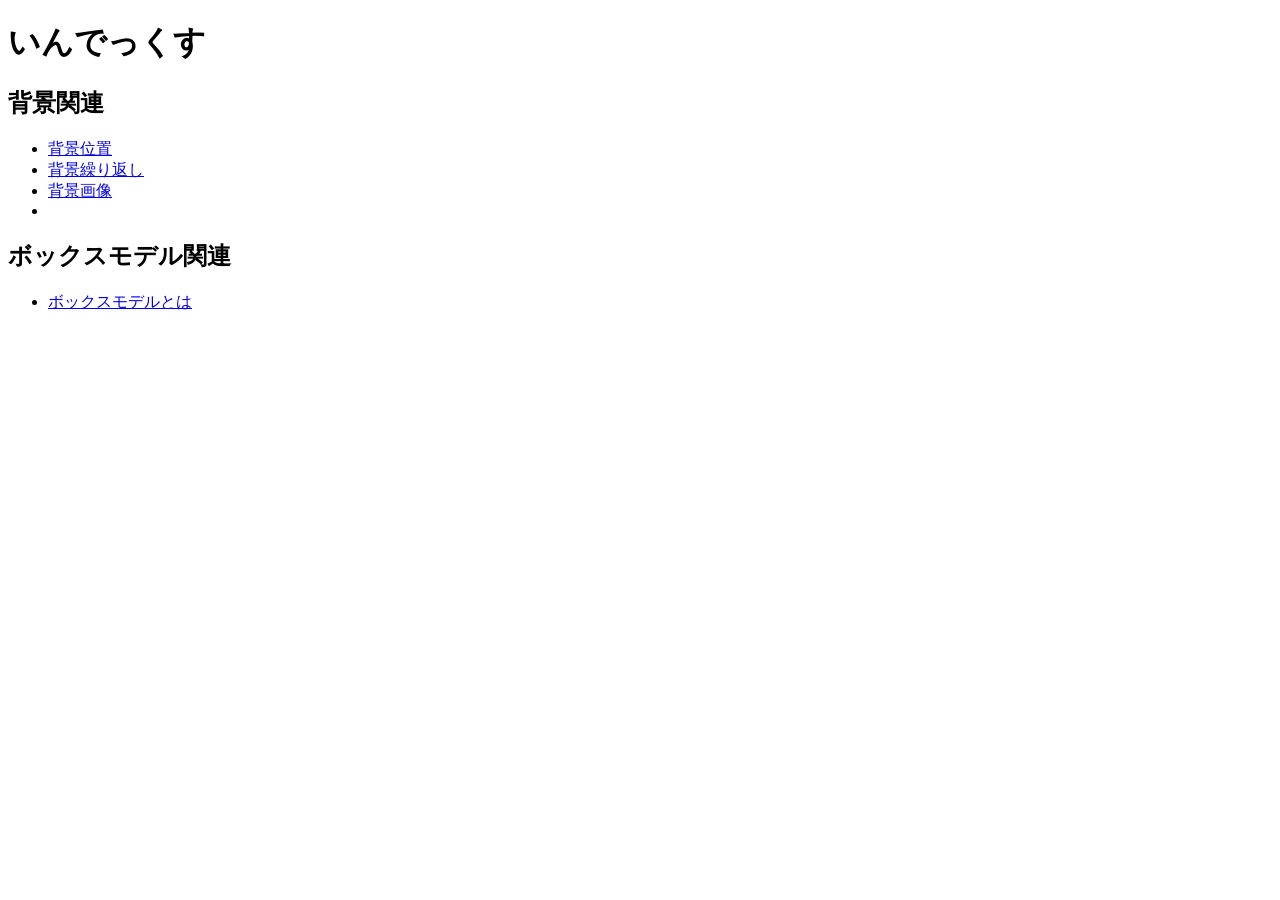
<file: index.html>
<!doctype html>
<html lang="ja">

<head>
    <meta charset="utf-8">
    <title>
        20260709-hc
    </title>
    <link rel="stylesheet" href="style.css">
</head>

<body>
    <h1>
        いんでっくす
    </h1>
    <h2>
        背景関連
    </h2>
    <ul>
        <li>
            <a href="bgp/index.html">
                背景位置
            </a>
        </li>
        <li>
            <a href="bgr/index.html">
                背景繰り返し
            </a>
        </li>
        <li>
            <a href="bg/index.html">
                背景画像
            </a>
        </li>
        <li>

        </li>
    </ul>
    <h2>
        ボックスモデル関連
    </h2>
    <ul>
        <li>
            <a href="bm/index.html">
                ボックスモデルとは
            </a>
        </li>
   </ul> 
</body>

</html>
</file>
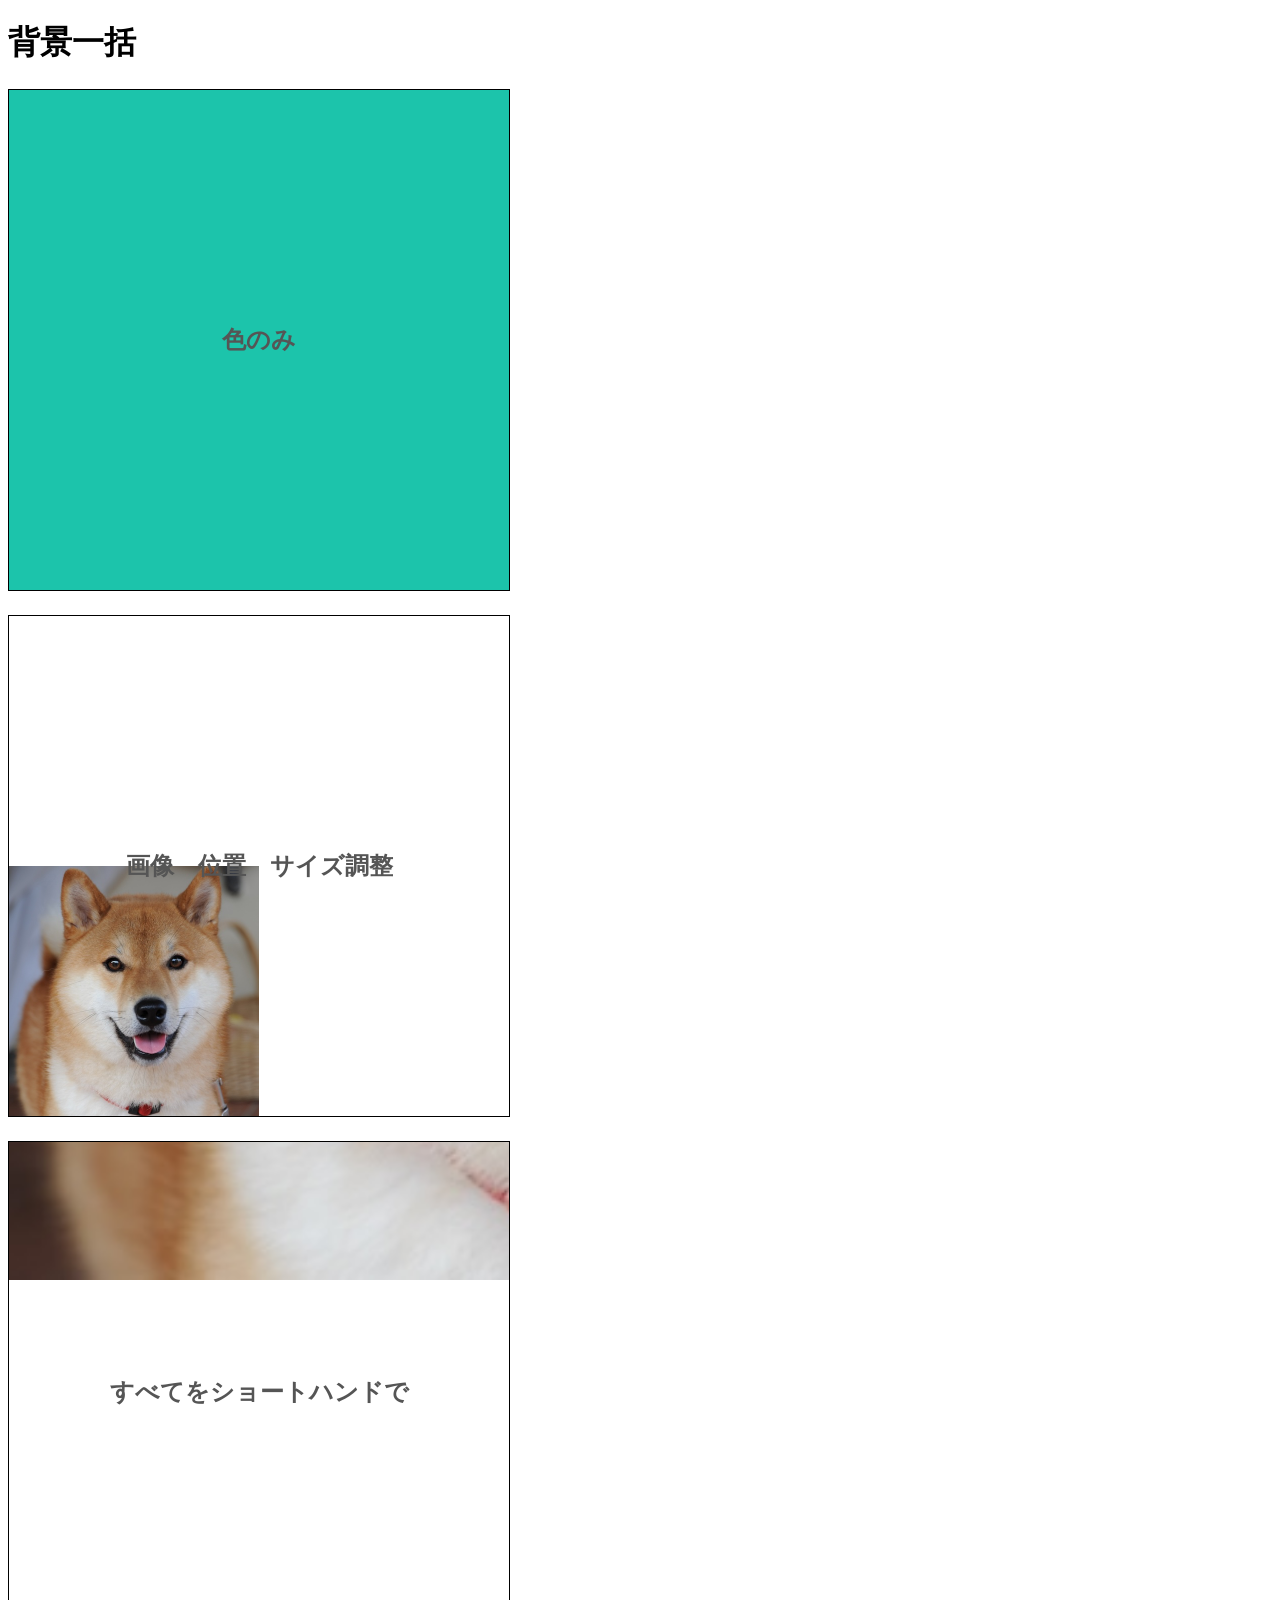
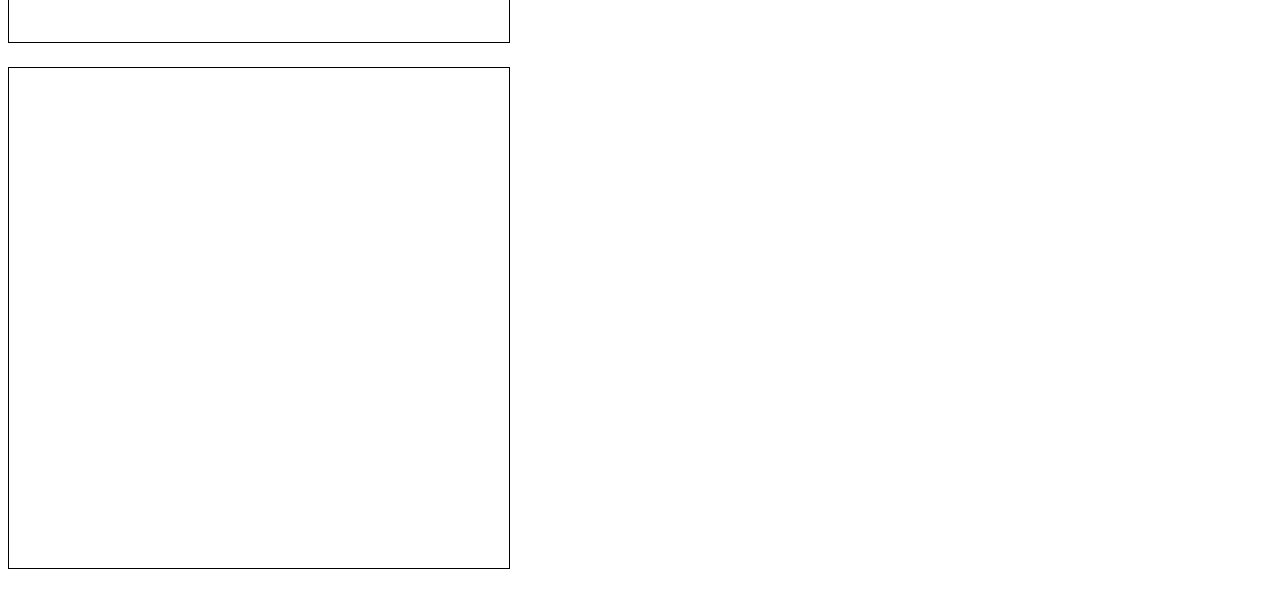
<file: bg/index.html>
<!doctype html>
<html lang="ja">

<head>
    <meta charset="utf-8">
    <title>
        背景画像
    </title>
    <link rel="stylesheet" href="style.css">
</head>

<body>
    <h1>
        背景一括
    </h1>
    <div class="bg-1">
        色のみ
    </div>
    <div class="bg-2">
        画像　位置　サイズ調整
    </div>
    <div class="bg-3">
        すべてをショートハンドで
    </div>
    <div class="bg-4">

    </div>
</body>


</html>
</file>
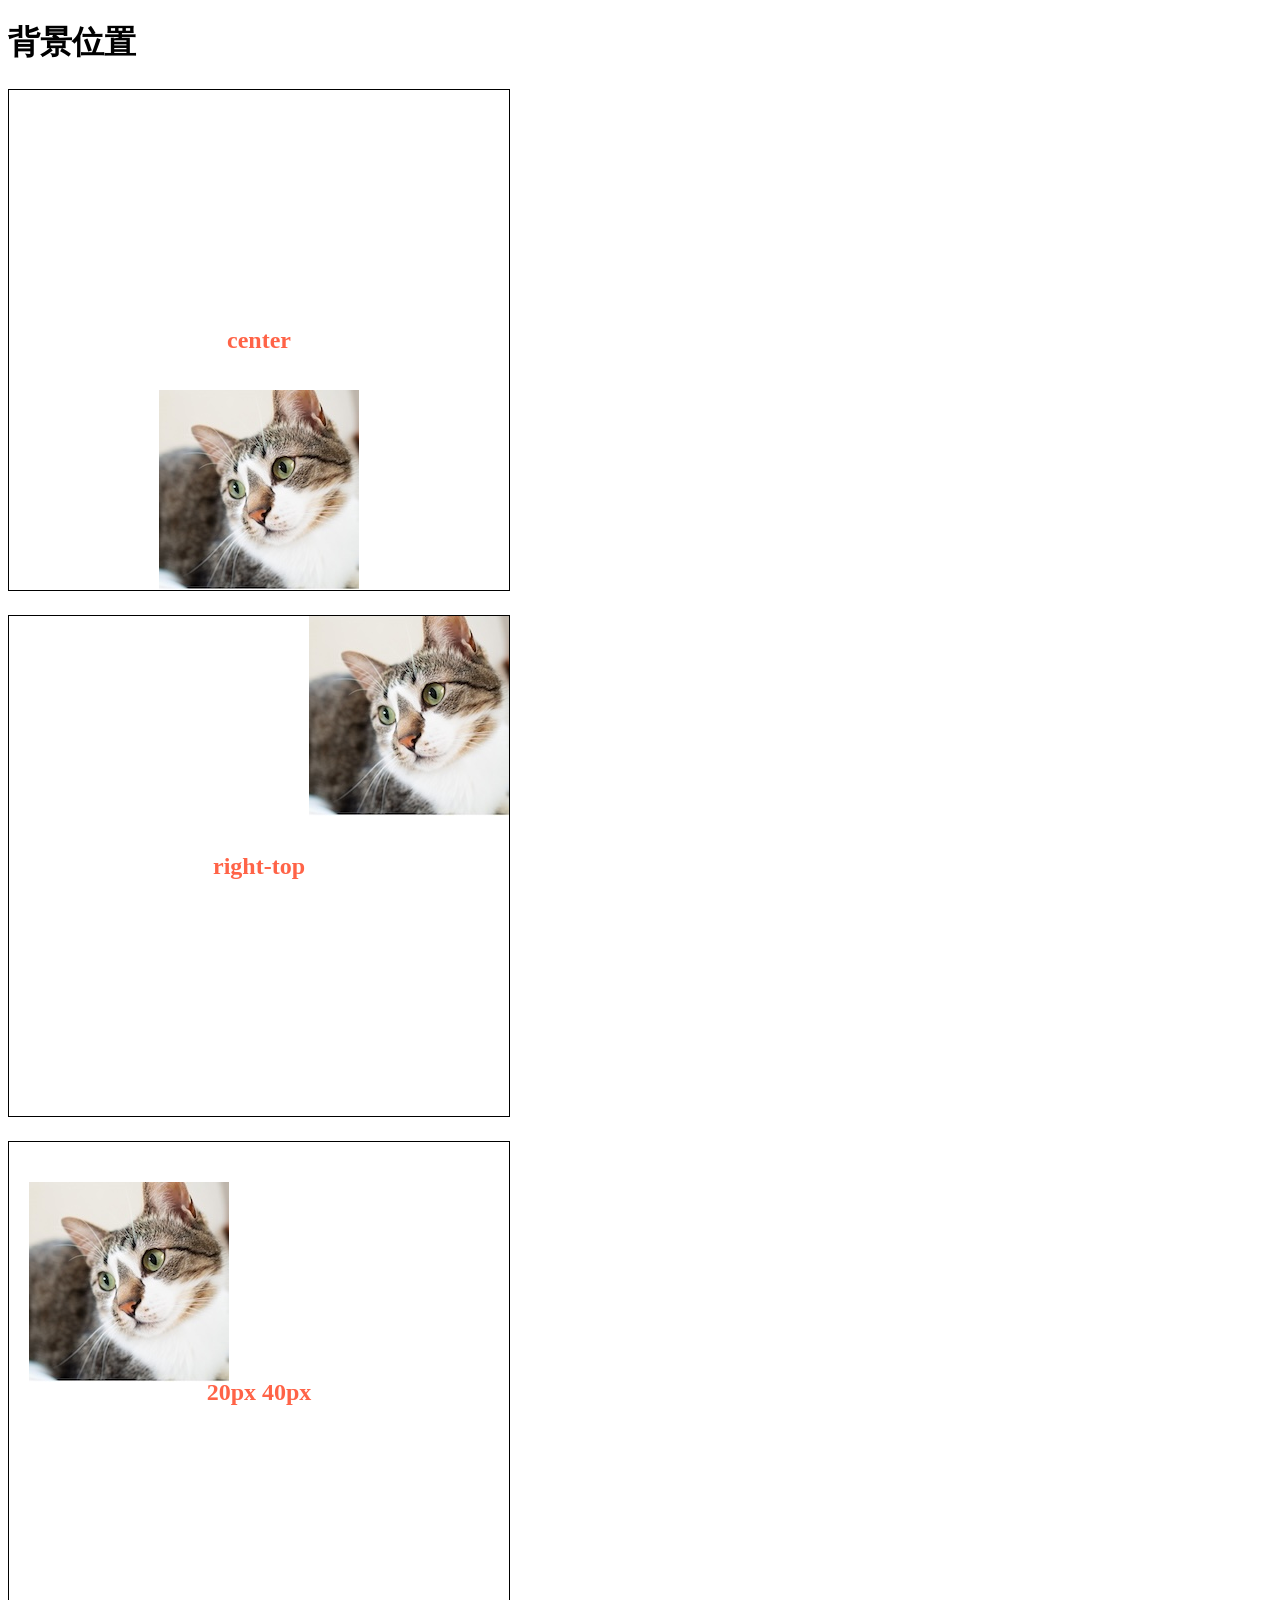
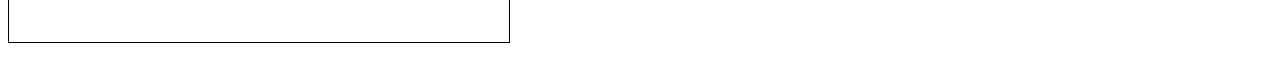
<file: bgp/index.html>
<!doctype html>
<html lang="ja">

<head>
    <meta charset="utf-8">
    <title>
        背景画像位置
    </title>
    <link rel="stylesheet" href="style.css">
</head>

<body>
    <h1>
        背景位置
    </h1>
</body>
<div class="center">
    center
</div>
<div class="right-top">
    right-top
</div>
<div class="px">
    20px 40px
</div>

</html>
</file>
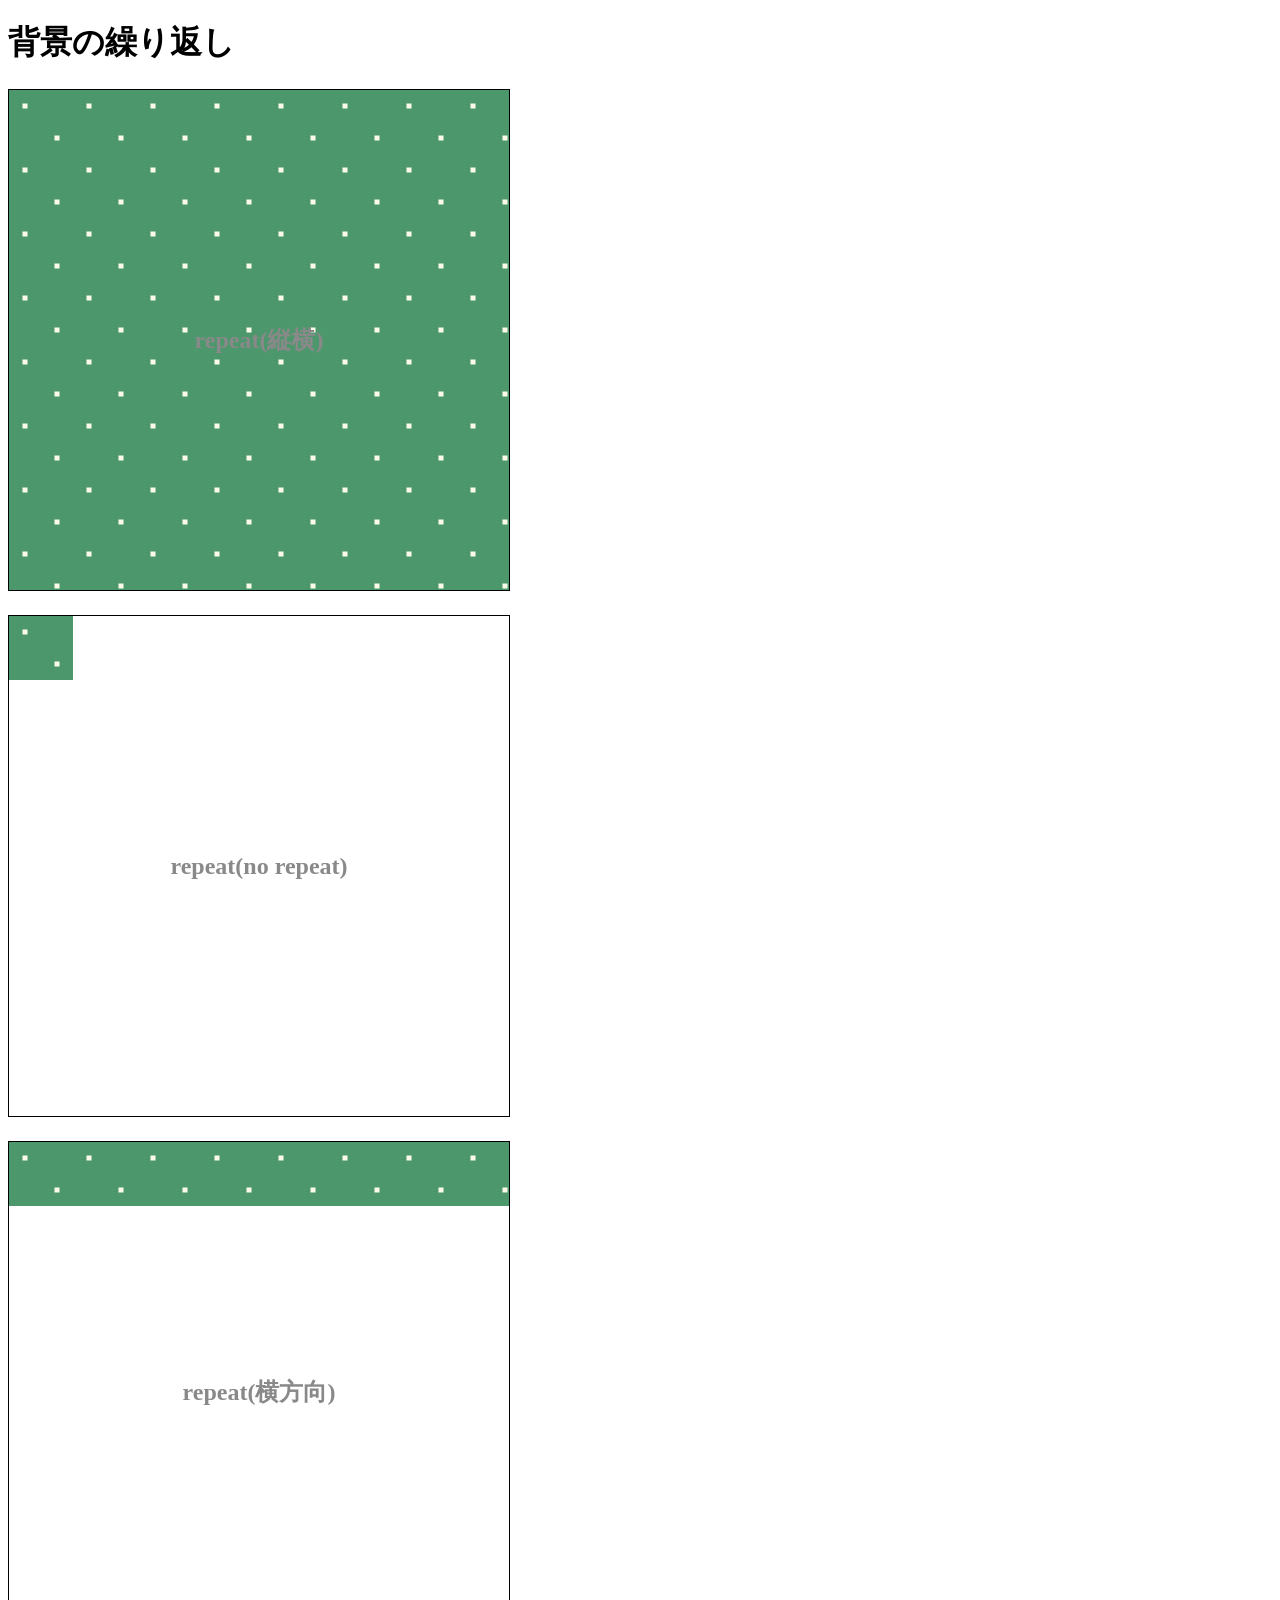
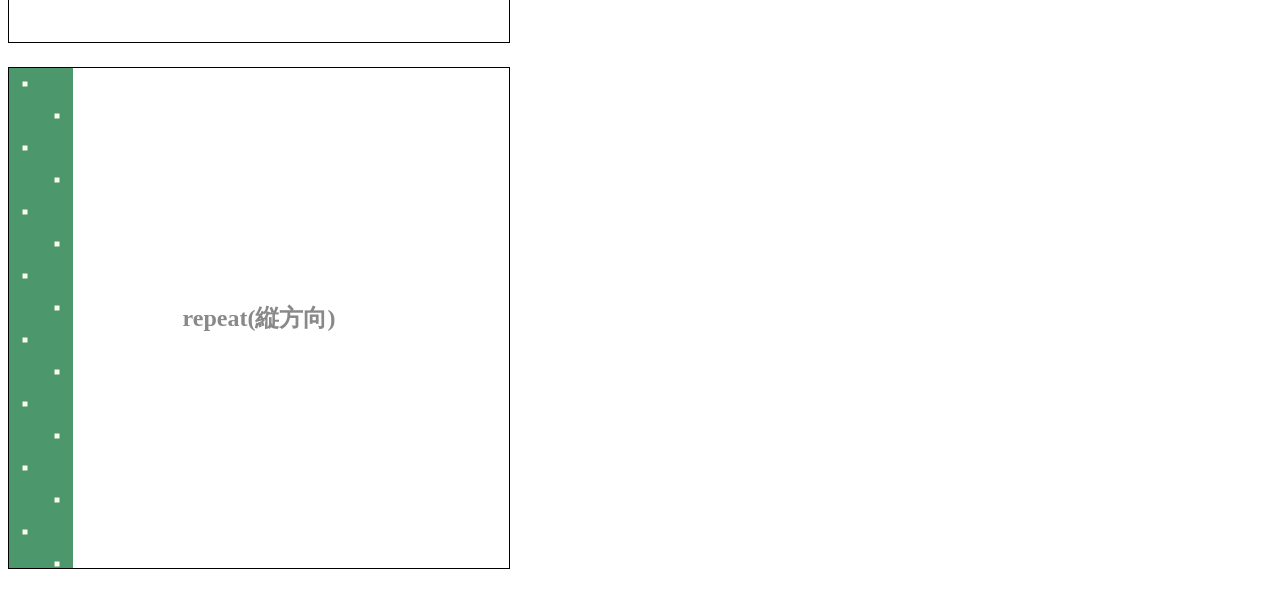
<file: bgr/index.html>
<!doctype html>
<html lang="ja">

<head>
    <meta charset="utf-8">
    <title>
        背景繰り返し
    </title>
    <link rel="stylesheet" href="style.css">

<body>
    <h1>
        背景の繰り返し
    </h1>
    <div class="repeat1">
        repeat(縦横)
    </div>
    <div class="repeat2">
        repeat(no repeat)
    </div>
    <div class="repeat3">
        repeat(横方向)
    </div>
    <div class="repeat4">
        repeat(縦方向)
    </div>
</body>

</htmlし
</file>
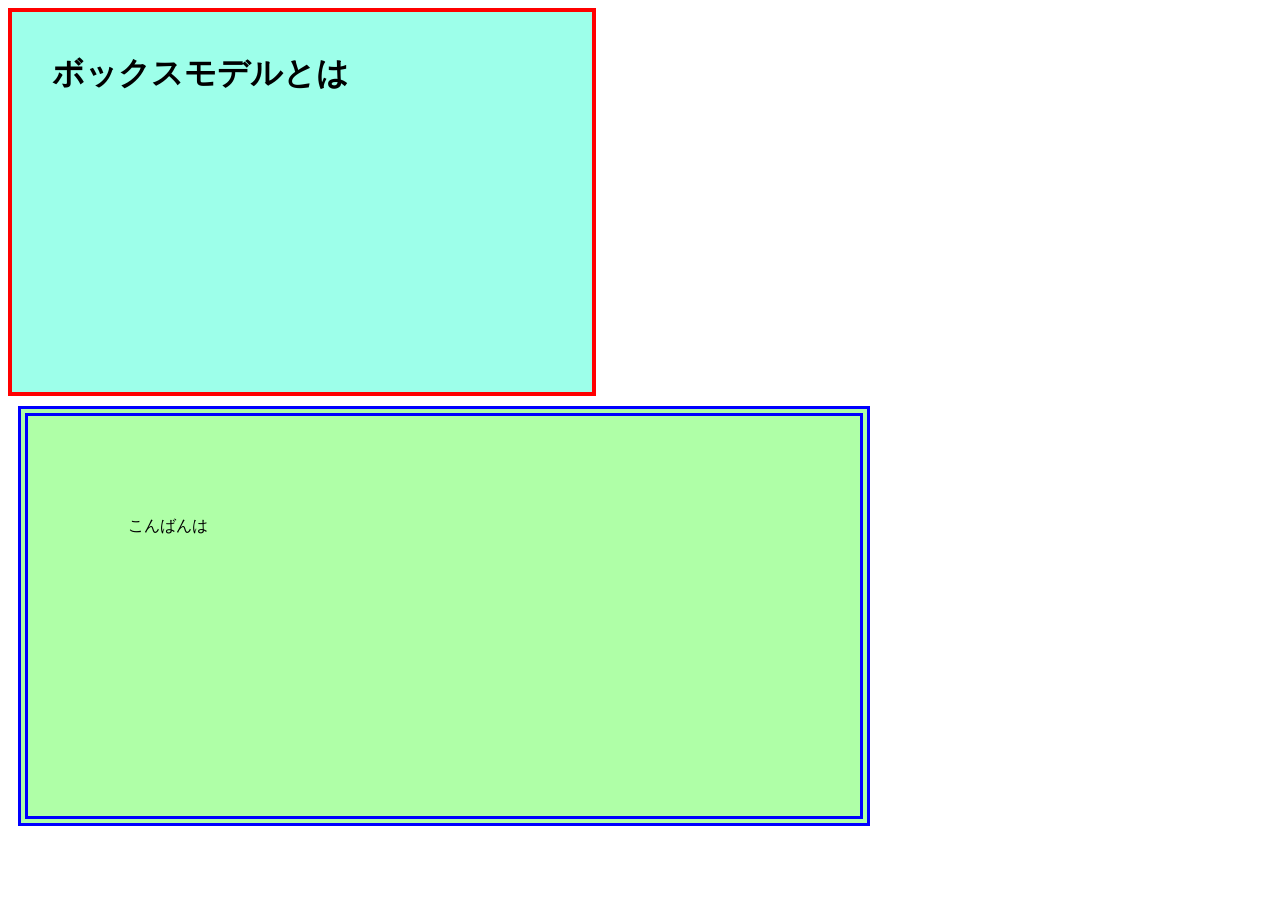
<file: bm/index.html>
<!DOCTYPE html>
<html lang="en">
<head>
    <meta charset="UTF-8">
    
    <title>ボックスモデルとは</title>
    <link rel="stylesheet" href="stylesheet.css">

</head>
<body>
    <h1>
        ボックスモデルとは
    </h1>
    <div>
        こんばんは
    </div>
</body>
</html>
</file>
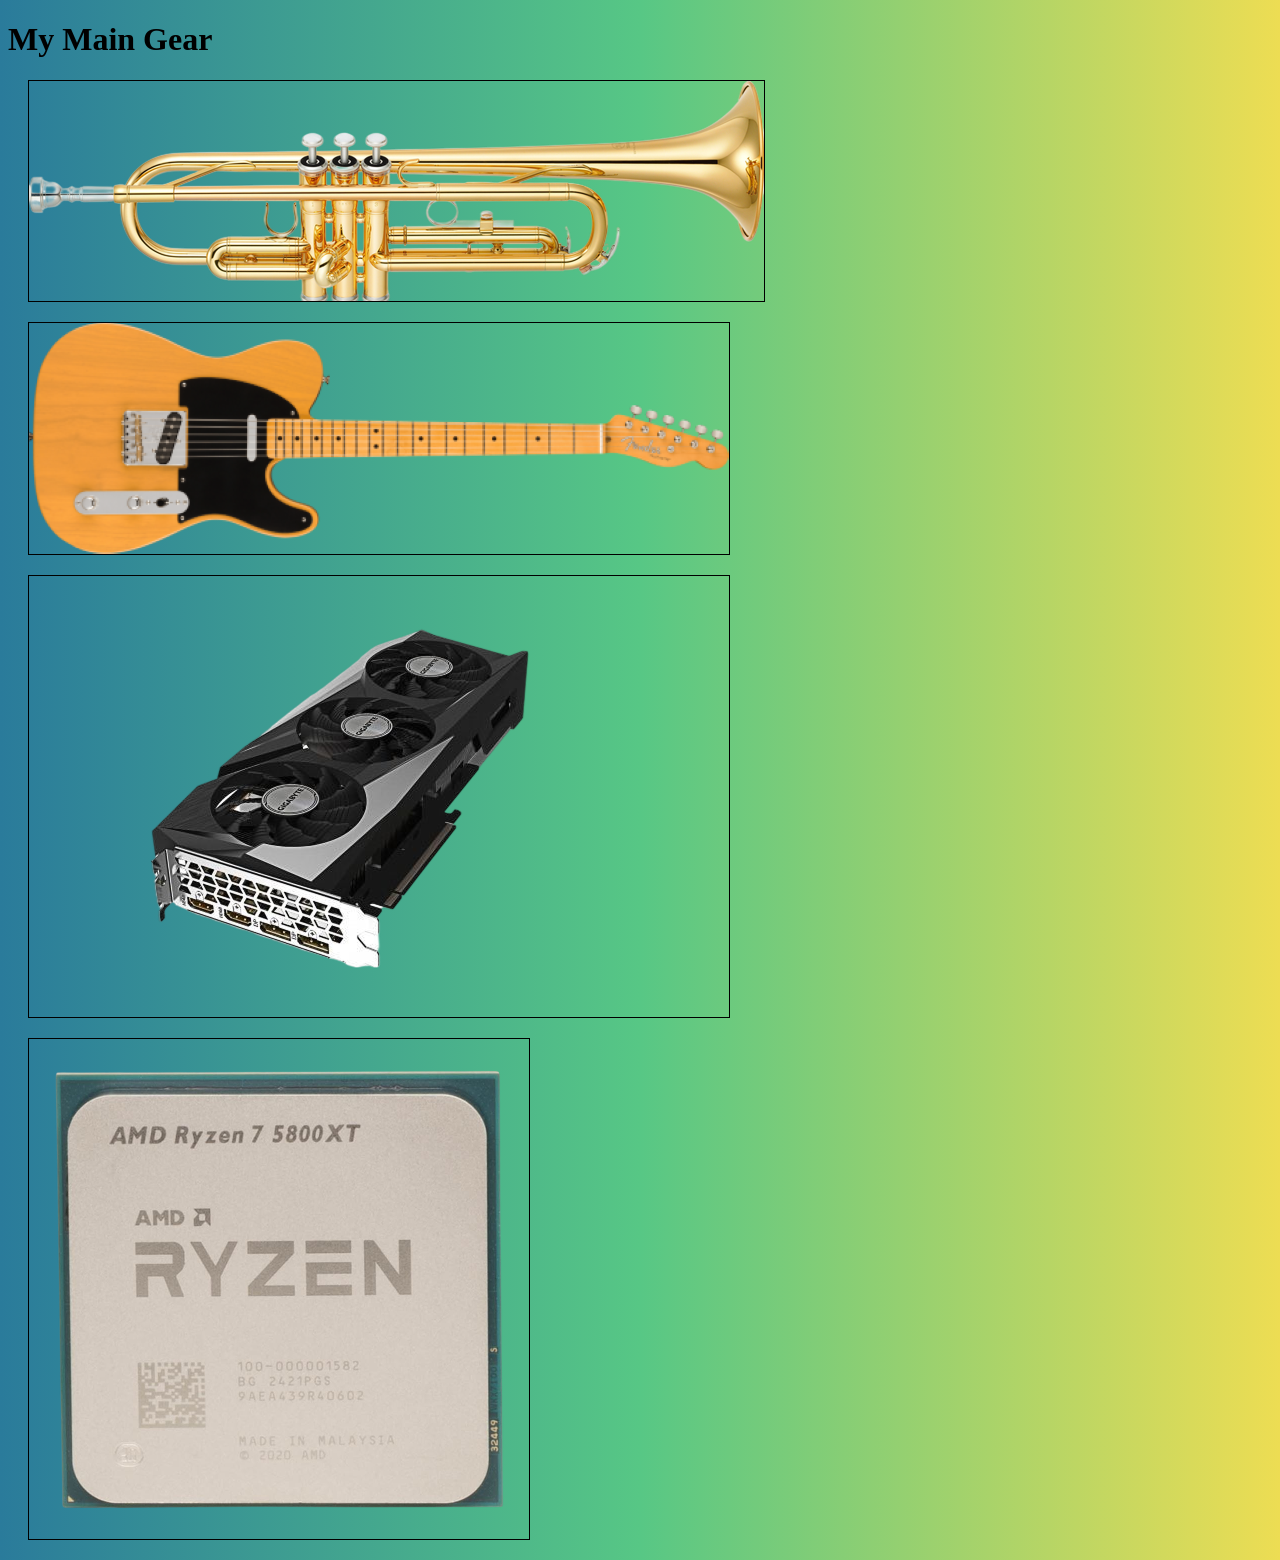
<file: original/index.html>
<!DOCTYPE html>
<html lang="en">

<head>
    <meta charset="UTF-8">
    <title>Document</title>
    <link rel="stylesheet" href="style.css">
</head>

<body>
    <h1>
        My Main Gear
    </h1>
    <div class="free">
        
    </div>
    <div class="free1">
        
    </div>
    <div class="free2">
        
    </div>
    
    <div class="free3">
        
    </div>
</body>

</html>
</file>
<file: style.css>
@charset "utf-8";
</file>
<file: bg/style.css>
@charset "utf-8";

div {
    width: 500px; 
    height: 500px;
    border: 1px solid #000000;
    margin: 1em 0;

    color: #555;
    font-size: 24px;
    font-weight: bold;
    display: flex;
    align-items: center;
    justify-content:  center;


}
.bg-1{
    background: #1cc4ab;
}
.bg-2{
    /* background: url(dog.jpg) center / contain no-repeat ; */
    background: url(dog.jpg) left bottom / 250px no-repeat ;
    /* 位置とサイズの間にはスラッシュ */
}
.bg-3{
    background: url("dog.jpg") right top / cover fixed no-repeat;
    /* fixedはスクロールしても画像が動かないからページの後ろに画像があるように見える */
}
</file>
<file: bgp/style.css>
@charset "utf-8";

div {
    width: 500px; 
    height: 500px;
    border: 1px solid #000000;
    margin: 1em 0;

    color: tomato;
    font-size: 24px;
    font-weight: bold;
    display: flex;
    align-items: center;
    justify-content:  center;

    background-image: url("cat.jpg");
    background-repeat: no-repeat;
    background-position: center;
}
.center{
    background-position: center bottom;
}
.right-top{
    background-position: right top;
}
.px{
    background-position: 20px 40px;
}
</file>
<file: bgr/style.css>
@charset "utf-8";


div {
    width: 500px; 
    height: 500px;
    border: 1px solid #000000;
    margin: 1em 0;

    color: rgb(137, 137, 137);
    font-size: 24px;
    font-weight: bold;
    display: flex;
    align-items: center;
    justify-content:  center;

    background-image: url("pattern.jpg");
    background-repeat: no-repeat;
   
}

.repeat1{
    background-repeat: repeat;
}
.repeat2{
    background-repeat: no-repeat;
}
.repeat3{
    background-repeat: repeat-x;
}
.repeat4{
    background-repeat: repeat-y;
}
</file>
<file: bm/stylesheet.css>
@charset "utf-8";

h1{
    background: #9dffea;
    width: 500px;
    height: 300px;
    padding: 40px;
    border: 4px solid #ff0000;
    margin: 0;

}
div{
    background: #afffa7 ;
    width: 50%;
    height: 200px;
    padding: 100px;
    border: 10px double blue;
    margin: 10px;

}
</file>
<file: original/style.css>
@charset "utf-8";

body {
    background-image: linear-gradient(90deg, rgba(42, 123, 155, 1) 0%, rgba(87, 199, 133, 1) 50%, rgba(237, 221, 83, 1) 100%);
}

.free {
    color: #555;
    font-size: 24px;
    font-weight: bold;
    display: flex;
    align-items: center;
    justify-content: center;
    background-position: center;
     width: 735px;
    height: 220px;
    border: 1px solid black;
    margin: 20px;
    background-image: url("YTR\ 1.png");

}
.free1 {
    color: #555;
    font-size: 24px;
    font-weight: bold;
    display: flex;
    align-items: center;
    justify-content: center;
    background-position: center;
     width: 700px;
    height: 231px;
    border: 1px solid black;
    margin: 20px;
    background-image: url("terecaster1.png");

}
.free2 {
    color: #555;
    font-size: 24px;
    font-weight: bold;
    display: flex;
    align-items: center;
    justify-content: center;
    background-position: center;
     width: 700px;
    height: 441px;
    border: 1px solid black;
    margin: 20px;
    background-image: url("rx7600\ 1.png");

}
.free3 {
    color: #555;
    font-size: 24px;
    font-weight: bold;
    display: flex;
    align-items: center;
    justify-content: center;
    background-position: center;
     width: 500px;
    height: 500px;
    border: 1px solid black;
    margin: 20px;
    background-image: url("ryzen7_5800XT\ 1.png");

}
</file>
